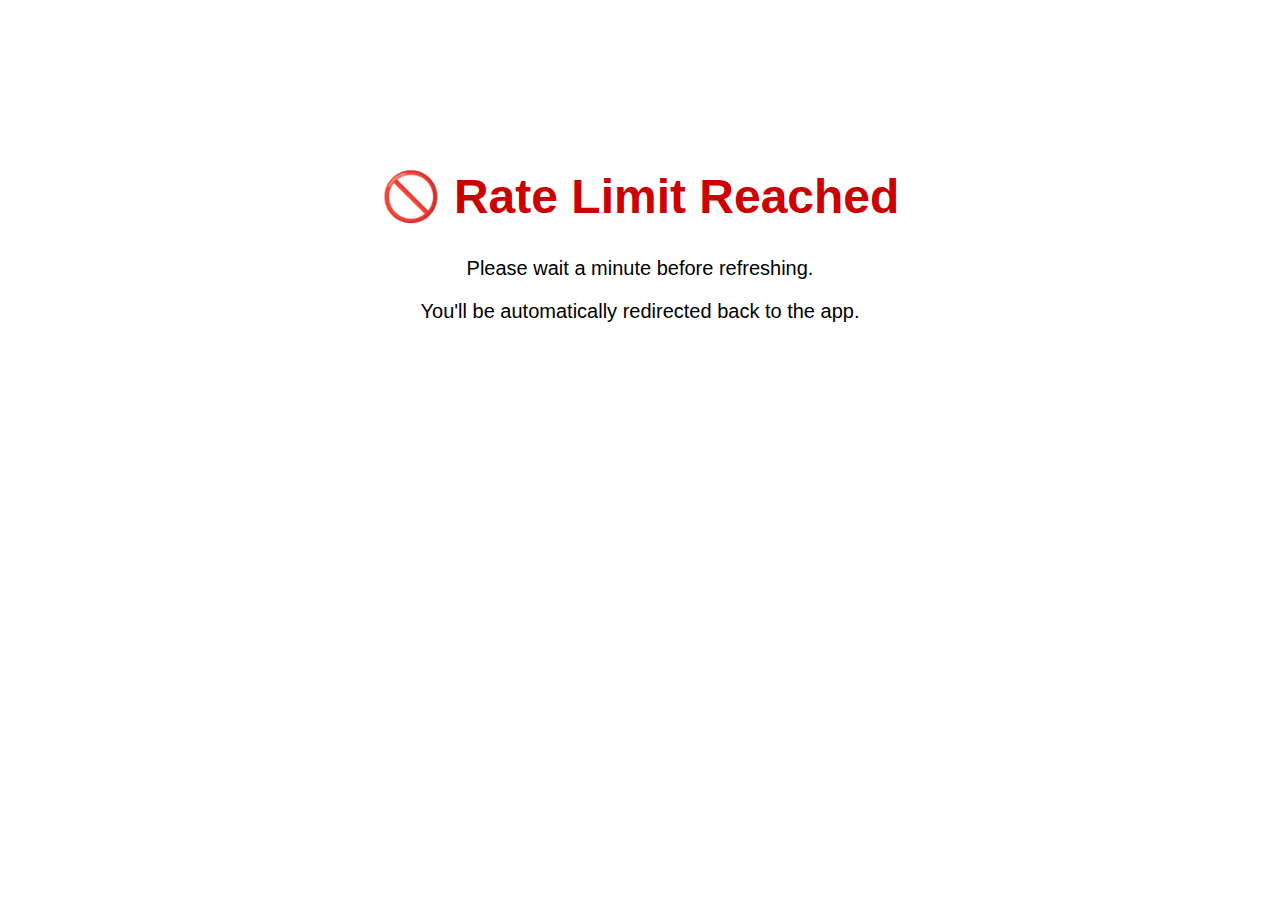
<file: demo/static/rate_limit.html>
<!DOCTYPE html>
<html>
<head>
  <title>Too Many Requests</title>
  <meta http-equiv="refresh" content="60; url=/" />
  <style>
    body { font-family: sans-serif; text-align: center; padding-top: 10%; }
    h1 { font-size: 3rem; color: #c00; }
    p { font-size: 1.25rem; }
  </style>
</head>
<body>
  <h1>🚫 Rate Limit Reached</h1>
  <p>Please wait a minute before refreshing.</p>
  <p>You'll be automatically redirected back to the app.</p>
</body>
</html>
</file>
